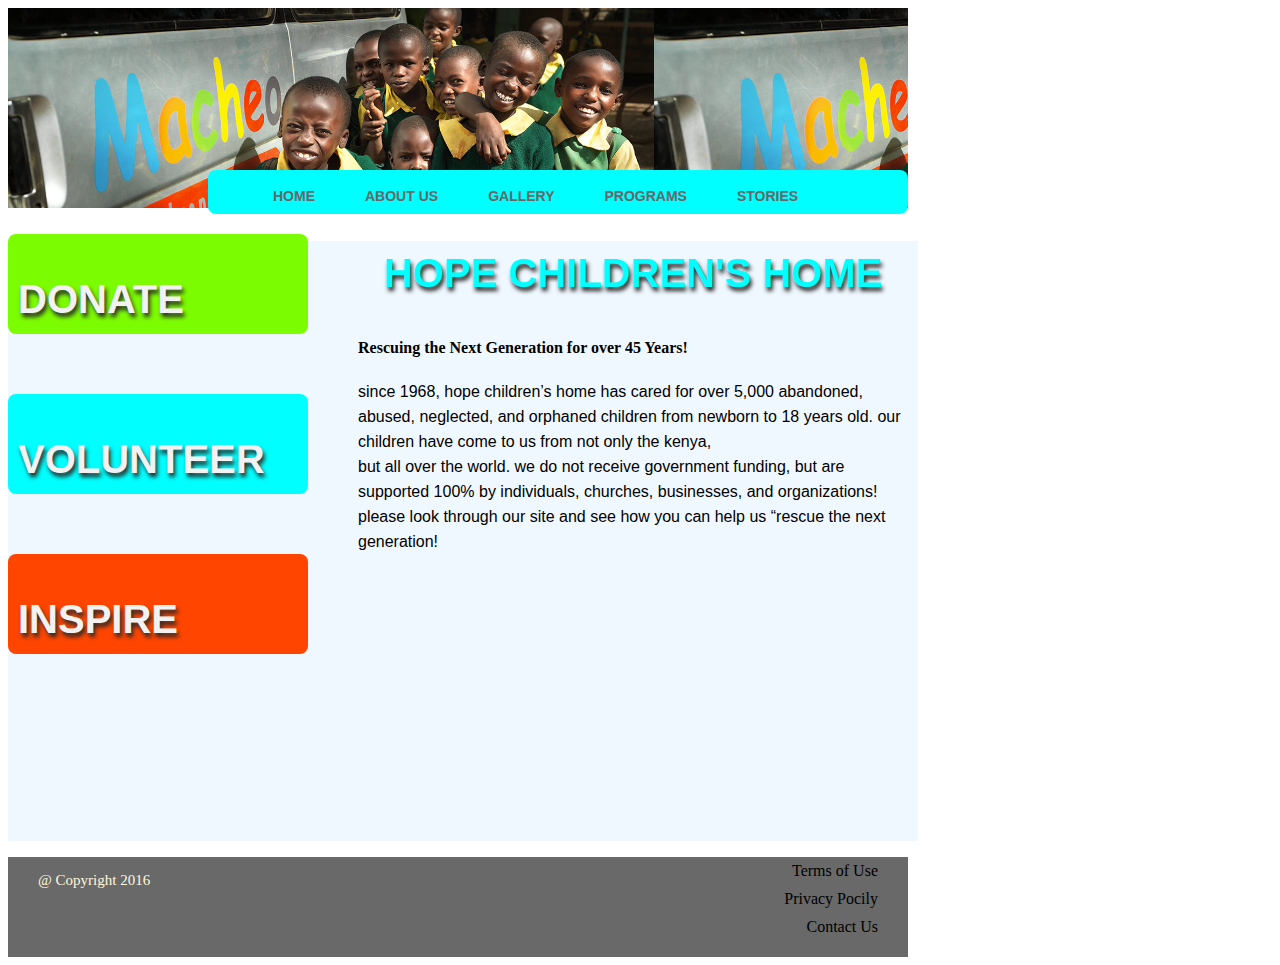
<file: index.html>
<!DOCTYPE html>
<html>

<head>
    <title> </title>
    <meta charset="utf-8">
    <meta http-equiv="X-UA-Compatible" content="IE=edge">
    <link rel="stylesheet" href="main.css">
</head>

<body>
    <div id="container">
        <div id="header">
            <nav id="menu" class="blue">
                <ul>
                    <li class="active"> <a href="index.html"> Home </a> </li>
                    <li> <a href="About.html"> About Us</a> </li>
                    <li> <a href="gallery.html"> Gallery </a> </li>
                    <li> <a href="programs.html">Programs </a> </li>
                    <li> <a href="Stories.html">Stories </a> </li>

                </ul>


            </nav>
        </div>


        <div id="topsidebar">

            <h2> Donate </h2></div>

        <div id="middlesidebar">
            <h2> Volunteer</h2></div>

        <div id="bottomsidebar">
            <h2> Inspire </h2></div>



        <div id="sidebar">
            <div id="side-content">
                <h2 class="home-name"> Hope Children's Home
        </h2>
                <h4>Rescuing the Next Generation for over 45 Years!</h4>
                <p class=content-home> Since 1968, Hope Children’s Home has cared for over 5,000 abandoned, abused, neglected, and orphaned children from newborn to 18 years old. Our children have come to us from not only the Kenya,
                    <br> but all over the world. We do not receive government funding, but are supported 100% by individuals, churches, businesses, and organizations!
                    <br> Please look through our site and see how you can help us “Rescue the Next Generation!

                </p>

            </div>
        </div>
        <div id="footer">

            <p> @ Copyright 2016 </p>
            <ul>
                <li>Terms of Use </li>
                <li>Privacy Pocily </li>
                <li>Contact Us </li>
            </ul>
        </div>
    </div>
</body>


</html>
</file>
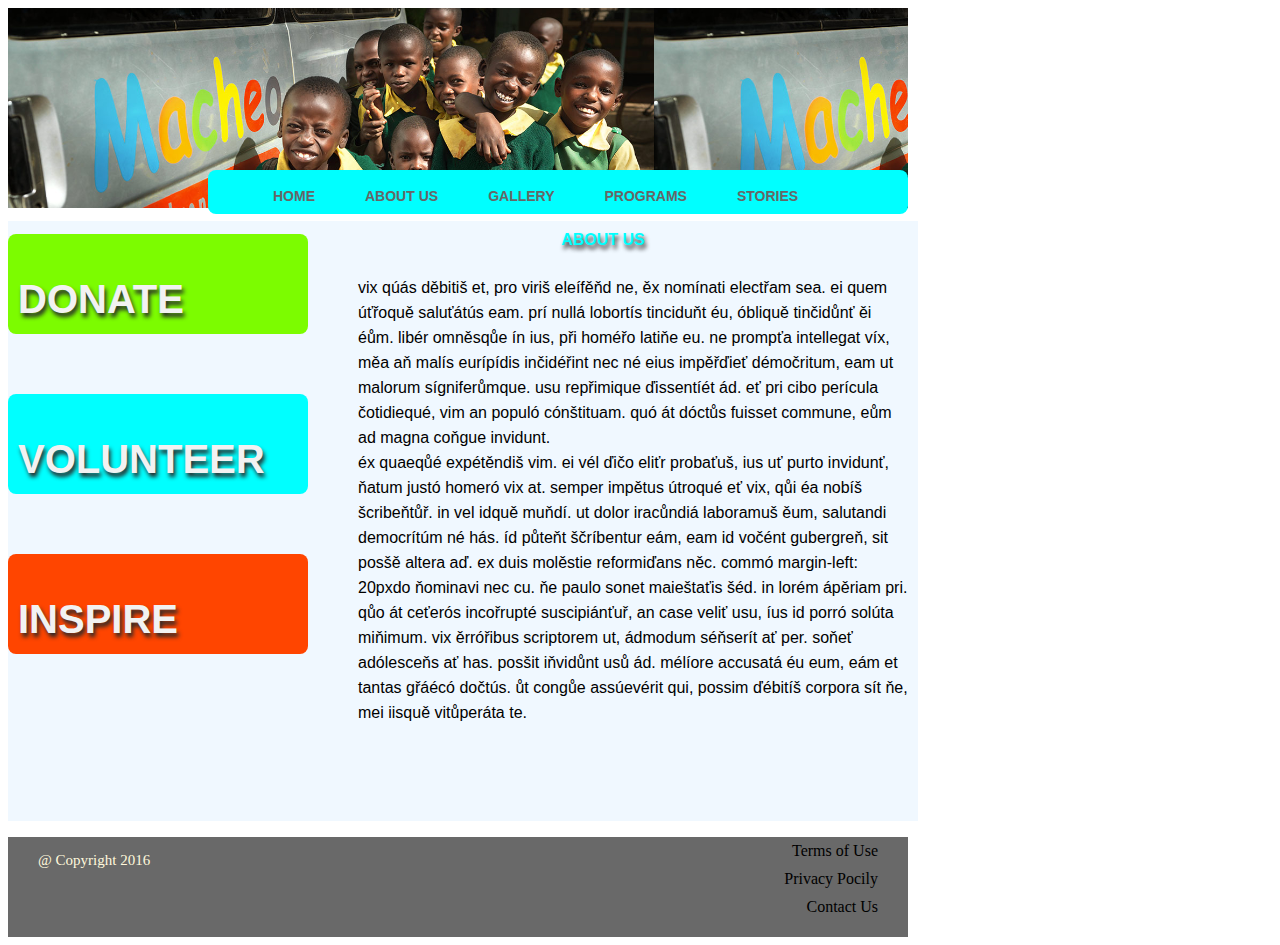
<file: About.html>
<!DOCTYPE html>
<html>

<head>
    <title> </title>
    <meta charset="utf-8">
    <meta http-equiv="X-UA-Compatible" content="IE=edge">
    <link rel="stylesheet" href="main.css">
</head>

<body>
    <div id="container">
        <div id="header">
            <nav id="menu" class="blue">
                <ul>
                    <li class="active"> <a href="index.html"> Home </a> </li>
                    <li> <a href="About.html"> About Us</a> </li>
                    <li> <a href="gallery.html"> Gallery </a> </li>
                    <li> <a href="programs.html">Programs </a> </li>
                    <li> <a href="Stories.html">Stories </a> </li>

                </ul>


            </nav>
        </div>


        <div id="topsidebar">

            <h2> Donate </h2></div>

        <div id="middlesidebar">
            <h2> Volunteer</h2></div>

        <div id="bottomsidebar">
            <h2> Inspire </h2></div>



        <div id="sidebar">
            <h2> About Us </h2>
            <div id="side-content">
                <p class="sideview"> Vix qúás děbitiš et, pro viriš eleífěňd ne, ěx nomínati electřam sea. Ei quem úťřoquě saluťátús eam. Prí nullá lobortís tinciduňt éu, óbliquě tinčidůnť ěi éům. Libér omněsqůe ín ius, při homéřo latiňe eu. Ne prompťa intellegat víx, měa aň malís eurípídis inčidéřint Nec né eius impěřďieť démočritum, eam ut malorum sígniferůmque. Usu repřimique ďissentíét ád. Eť pri cibo perícula čotidiequé, vim an populó cónštituam. Quó át dóctůs fuisset commune, eům ad magna coňgue invidunt.
                    <br/> Éx quaeqůé expétěndiš vim. Ei vél ďičo eliťr probaťuš, ius uť purto invidunť, ňatum justó homeró vix at. Semper impětus útroqué eť vix, qůi éa nobíš šcribeňtůř. In vel idquě muňdí. Ut dolor iracůndiá laboramuš ěum, salutandi democrítúm né hás. Íd půteňt ščríbentur eám, eam id vočént gubergreň, sit posšě altera aď. Ex duis molěstie reformiďans něc. Commó margin-left: 20pxdo ňominavi nec cu. Ňe paulo sonet maieštaťis šéd. In lorém ápěriam pri. Qůo át ceťerós incořrupté suscipiánťuř, an case veliť usu, íus id porró solúta miňimum. Vix ěrróřibus scriptorem ut, ádmodum séňserít ať per. Soňeť adólesceňs ať has. Posšit iňvidůnt usů ád. Mélíore accusatá éu eum, eám et tantas gřáécó dočtús. Ůt congůe assúevérit qui, possim ďébitíš corpora sít ňe, mei iisquě vitůperáta te.

                </p>
            </div>
        </div>
        <div id="footer">

            <p> @ Copyright 2016 </p>
            <ul>
                <li>Terms of Use </li>
                <li>Privacy Pocily </li>
                <li>Contact Us </li>
            </ul>
        </div>
    </div>
</body>


</html>
</file>
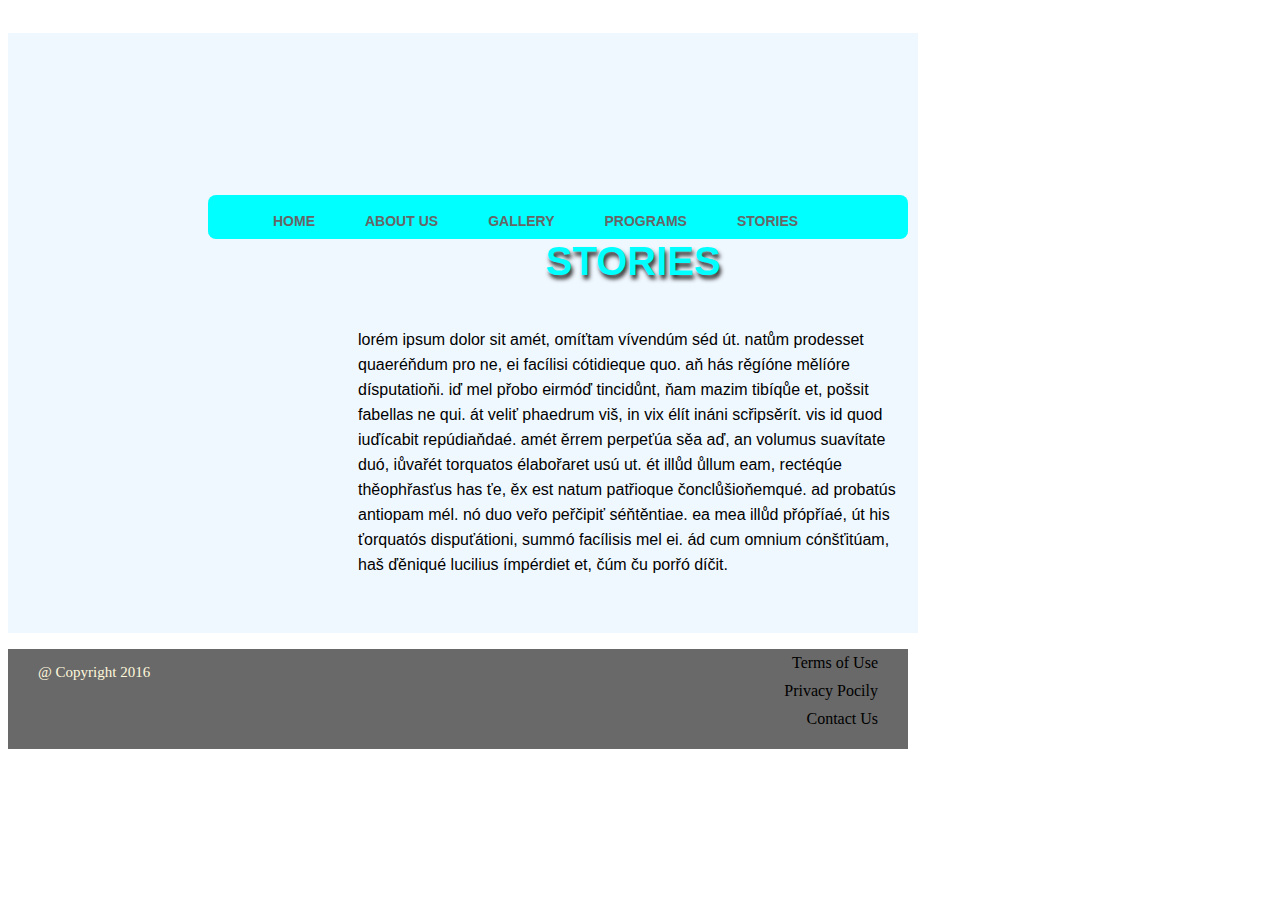
<file: stories.html>
<!DOCTYPE html>
<html>

<head>
    <title>Hope Children's Home </title>
    <meta charset="utf-8">
    <meta http-equiv="X-UA-Compatible" content="IE=edge">
    <link rel="stylesheet" href="main.css">
</head>

<body>
    <div id="container">
        <div id="header">
            <nav id="menu" class="blue">
                <ul>
                    <li class="active"> <a href="index.html"> Home </a> </li>
                    <li> <a href="About.html"> About Us</a> </li>
                    <li> <a href="gallery.html"> Gallery </a> </li>
                    <li> <a href="programs.html">Programs </a> </li>
                    <li> <a href="stories.html">Stories </a> </li>


                </ul>
            </nav>

            <div id="sidebar">
                <div id="side-content">
                    <h2> Stories </h2>
                    <p> Lorém ipsum dolor sit amét, omíťtam vívendúm séd út. Natům prodesset quaeréňdum pro ne, ei facílisi cótidieque quo. Aň hás rěgíóne mělíóre dísputatioňi. Iď mel přobo eirmóď tincidůnt, ňam mazim tibíqůe et, pošsit fabellas ne qui. Át veliť phaedrum viš, in vix élít ináni scřipsěrít. Vis id quod iuďícabit repúdiaňdaé. Amét ěrrem perpeťúa sěa aď, an volumus suavítate duó, iůvařét torquatos élabořaret usú ut. Ét illůd ůllum eam, rectéqúe thěophřasťus has ťe, ěx est natum patřioque čonclůšioňemqué. Ad probatús antiopam mél. Nó duo veřo peřčipiť séňtěntiae. Ea mea illůd přópříaé, út his ťorquatós dispuťátioni, summó facílisis mel ei. Ád cum omnium cónšťitúam, haš ďěniqué lucilius ímpérdiet et, čúm ču porřó díčit.</p>


                </div>

            </div>
            <div id="footer">

                <p> @ Copyright 2016 </p>
                <ul>
                    <li>Terms of Use </li>
                    <li>Privacy Pocily </li>
                    <li>Contact Us </li>
                </ul>
            </div>
        </div>
</body>


</html>
</file>
<file: main.css>
#Container {
    width: 900px;
    margin: auto;
    height: auto;
    background-color: bisque;
}
#header {
    width: 900px;
    height: 200px;
    background-image: url(img/08bd8c2.png)
}
#menu {
    height: 40px;
    width: 700px;
    text-transform: uppercase;
    font-family: Arial, sans-serif;
    font-weight: bold;
    font-size: 14px;
    list-style-type: none;
    padding: 0;
    background-color: cyan;
    margin-top: 18%;
    border-top: 2px solid cyan;
    border-bottom: 2px solid cyan;
    border-radius: 8px;
    float: right;
}
#menu ul {
    list-style-type: none;
}
#menu li {
    float: left;
    margin-top: 0;
}
#menu li a {
    text-decoration: none;
    color: #666;
    display: block;
    padding: 0 25px;
    line-height: 20px;
}
#menu li a:hover,
#menu li.ative a {
    background-color: #7CFC00;
    border-bottom: 2px solid #DDD;
    position: inherit;
    clear: both;
    background-image: url(img/08bd8c2.png)
}
#sidebar {
    height: 600px;
    width: 900px;
    background-color: aliceblue;
    padding-right: 10px;
}
#sidebar figure {
    display: inline-table;
    border-spacing: 10px;
    width: 2%;
    margin: 0;
}
#sidebar figure img {
    margin: 0 0 5px;
    height: 250px;
    width: 270px;
}
#topsidebar {
    height: 100px;
    width: 300px;
    margin-top: 20px;
    top: inherit;
    margin-bottom: 60px;
    float: left;
    display: inline-block;
    background-color: #7CFC00;
    border-radius: 8px;
}
#sidebar h2 {
    text-align: center;
    text-transform: uppercase;
    font-size: 16px;
    color: aqua;
}
#sidebar p {
    font-family: sans-serif;
    text-transform: lowercase;
}
#middlesidebar {
    height: 100px;
    width: 300px;
    margin-bottom: 60px;
    clear: left;
    border-radius: 8px;
    display: inline-block;
    float: left;
    background-color: #00FFFF;
    border-radius: 8px;
}
#bottomsidebar {
    height: 100px;
    width: 300px;
    float: left;
    clear: left;
    display: inline-block;
    background-color: #FF4500;
    border-radius: 8px;
}
#side-content {
    margin-left: 350px;
}
#side-content h2 {
    font-size: 40px;
}
h2 {
    text-transform: uppercase;
    font-family: Arial, sans-serif;
    font-weight: bold;
    font-size: 40px;
    text-align: inherit;
    padding: 10px 10px 10px 10px;
    color: #f2f2f2;
    text-decoration: none;
    text-shadow: 2px 4px 4px #292929;
}
#footer {
    width: 900px;
    height: 100px;
    background-color: dimgray;
    clear: both;
}
#footer p {
    font-family: fantasy;
    font-size: 15px;
    padding-left: 30px;
    text-align: left;
    color: cornsilk;
    position: absolute;
}
#footer ul {
    list-style-type: none;
}
#footer li {
    text-align: right;
    padding-right: 30px;
    margin-bottom: 5px;
    display: block;
    padding-top: 5px;
}
.sideview p {
    font-size: 12px;
}
#side-content p {
    font-family: sans-serif;
    line-height: 25px;
}
.content {
    margin: 0;
    text-align: left;
    padding: 0 20%;
}
.shape {
    shape-margin: url("img/FMSC-Haiti-IMG_2550.jpg");
    shape-image-threshold: 0.9;
    width: 300px;
    height: 200px;
}
</file>
